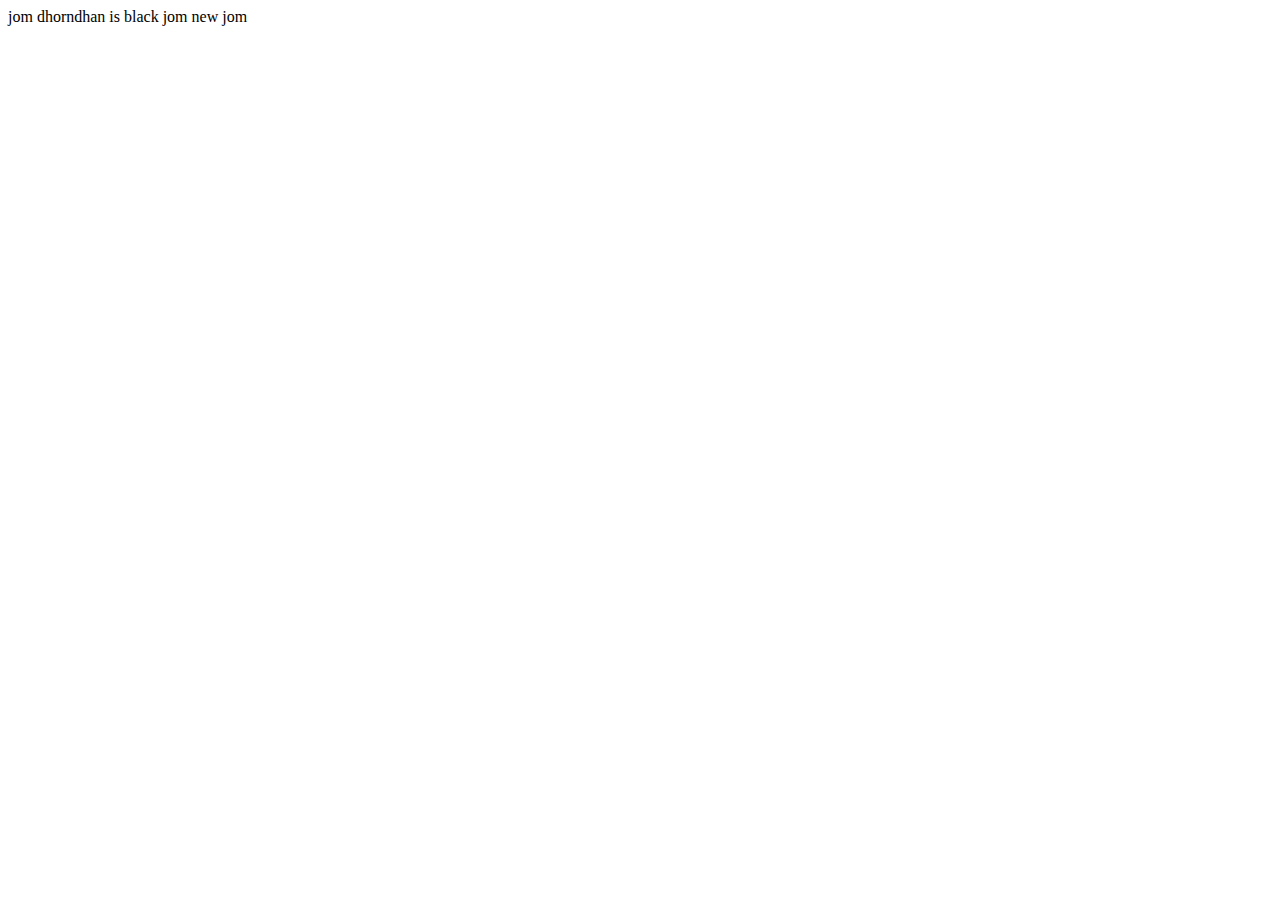
<file: index.html>
<!DOCTYPE html>
<html lang="en">
<head>
    <meta charset="UTF-8">
    <meta http-equiv="X-UA-Compatible" content="IE=edge">
    <meta name="viewport" content="width=device-width, initial-scale=1.0">
    <title>Document</title>
</head>
<body>
    <div>jom dhorndhan is black jom new jom </div>
    
</body>
</html>
</file>
